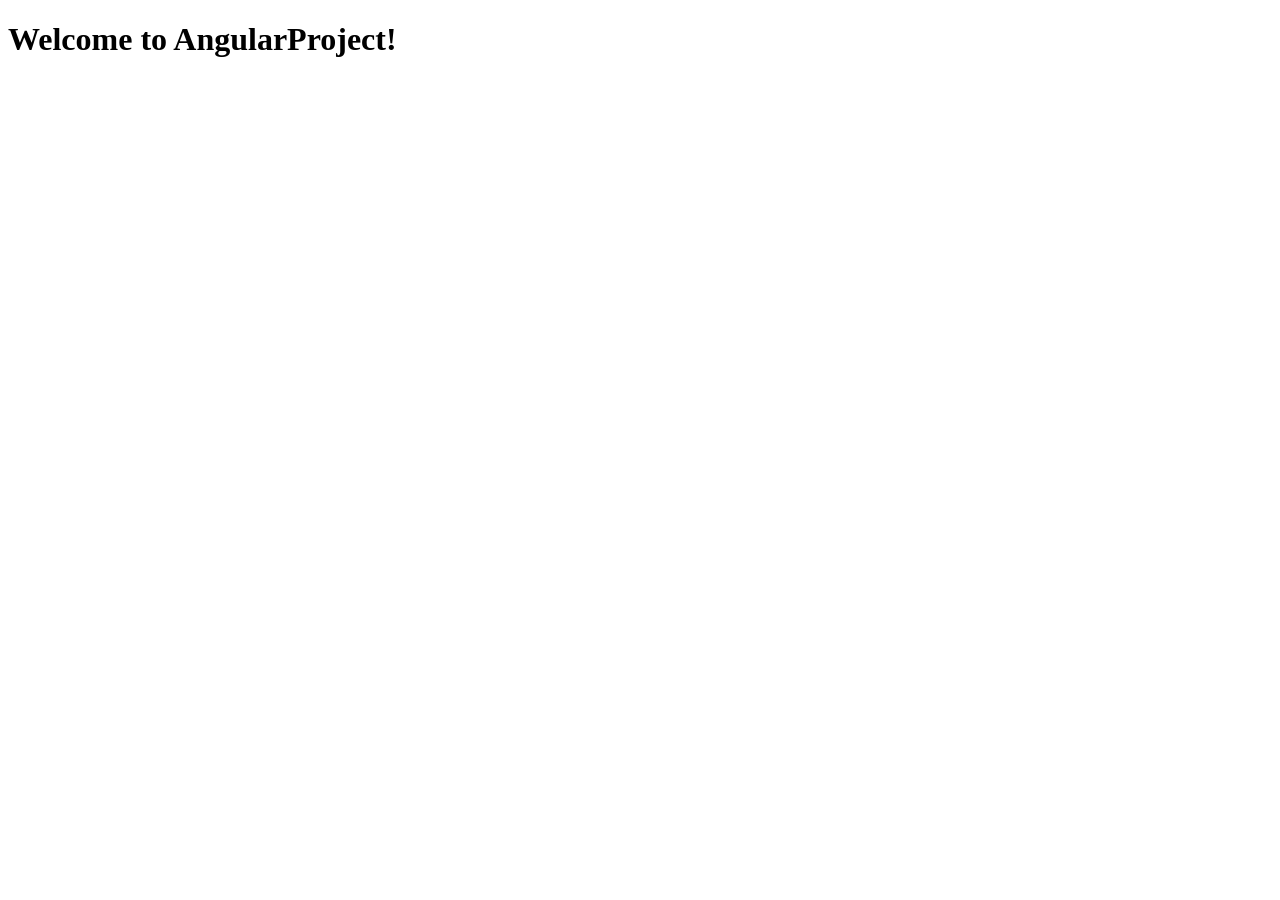
<file: src/index.html>
<!doctype html>
<html lang="en">
<head>
  <meta charset="utf-8">
  <title>AngularProject</title>
  <base href="/">
  <meta name="viewport" content="width=device-width, initial-scale=1">
  <link rel="icon" type="image/x-icon" href="favicon.ico">
  <link rel="stylesheet" href="https://cdn.jsdelivr.net/npm/bootstrap-icons@1.11.3/font/bootstrap-icons.min.css">
</head>
<body>
  <h1>Welcome to AngularProject!</h1>
  <app-root></app-root>
</body>
</html>
</file>
